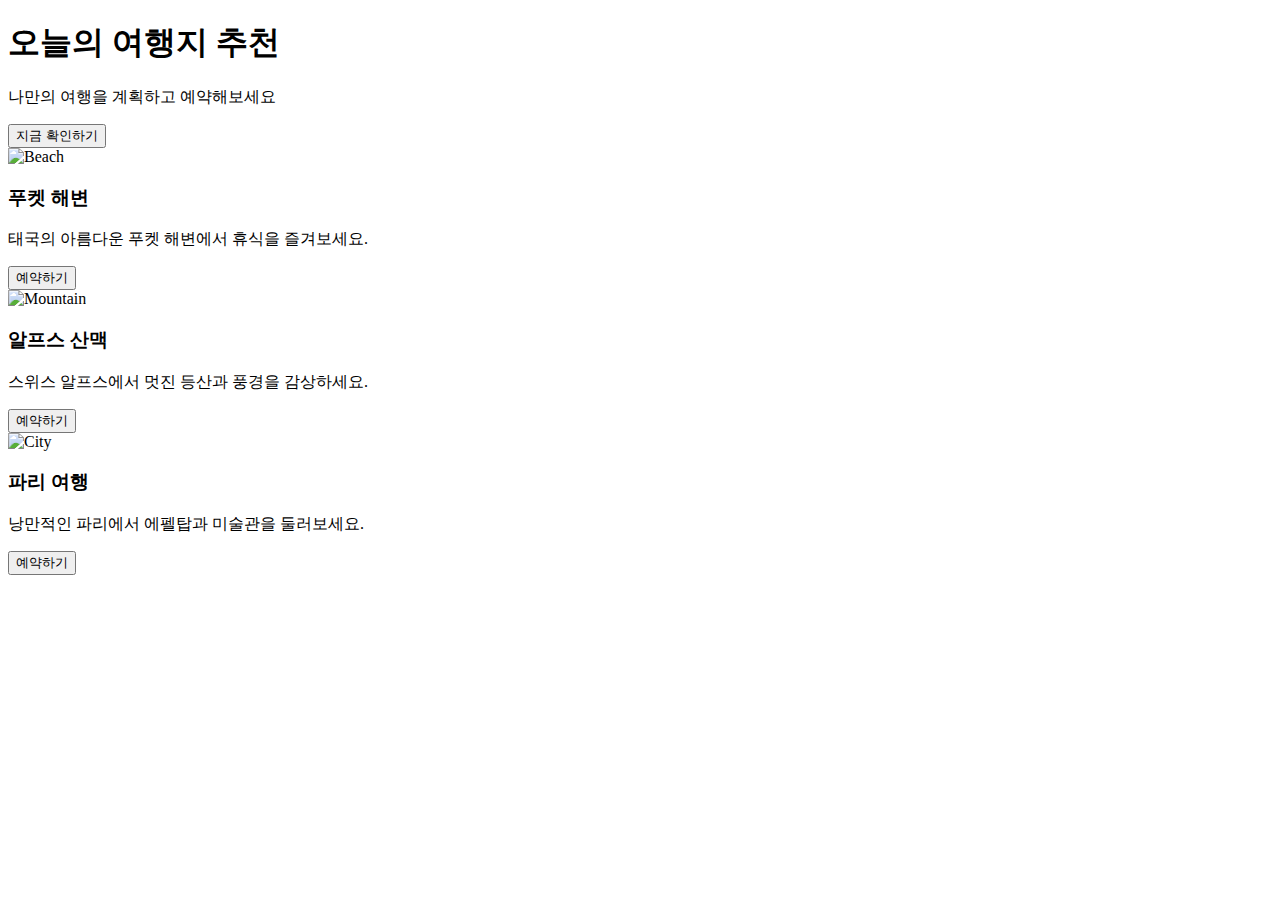
<file: src/main/resources/templates/index.html>
<!DOCTYPE html>
<html xmlns:th="http://www.thymeleaf.org">
<head>
    <meta charset="UTF-8">
    <title>여행 추천</title>
    <link rel="stylesheet" th:href="@{/css/style.css}">
</head>
<body>

<!-- Hero 섹션 -->
<div class="hero">
    <div>
        <h1>오늘의 여행지 추천</h1>
        <p>나만의 여행을 계획하고 예약해보세요</p>
        <button class="button">지금 확인하기</button>
    </div>
</div>

<!-- 추천 여행지 카드 -->
<div class="container">
    <div class="card">
        <img th:src="@{/images/beach.jpg}" alt="Beach">
        <div class="card-content">
            <h3>푸켓 해변</h3>
            <p>태국의 아름다운 푸켓 해변에서 휴식을 즐겨보세요.</p>
            <button class="button">예약하기</button>
        </div>
    </div>

    <div class="card">
        <img  th:src="@{/images/mountain.jpg}" alt="Mountain">
        <div class="card-content">
            <h3>알프스 산맥</h3>
            <p>스위스 알프스에서 멋진 등산과 풍경을 감상하세요.</p>
            <button class="button">예약하기</button>
        </div>
    </div>

    <div class="card">
        <img  th:src="@{/images/city.jpg}" alt="City">
        <div class="card-content">
            <h3>파리 여행</h3>
            <p>낭만적인 파리에서 에펠탑과 미술관을 둘러보세요.</p>
            <button class="button">예약하기</button>
        </div>
    </div>
</div>

</body>
</html>
</file>
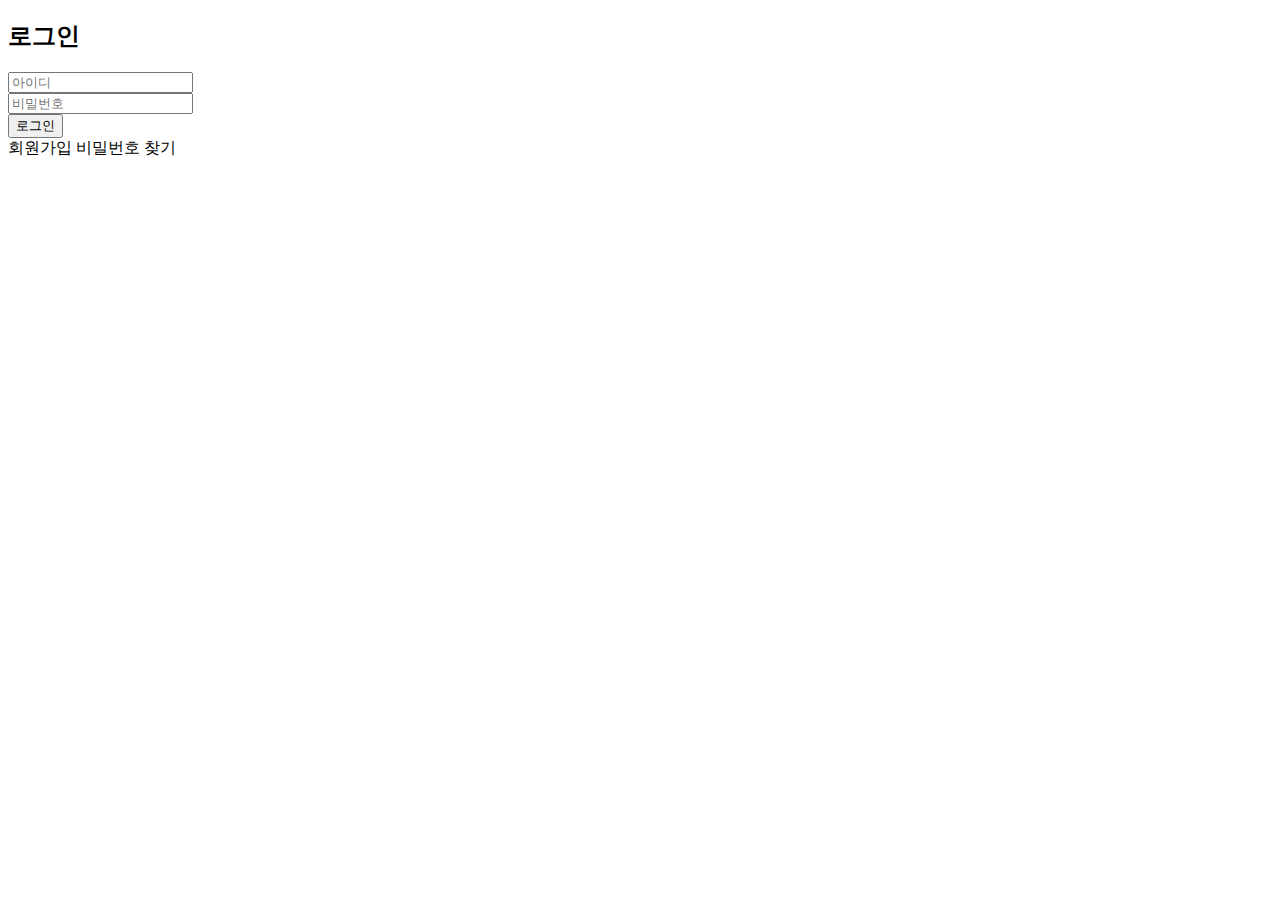
<file: src/main/resources/templates/login.html>
<!DOCTYPE html>
<html xmlns:th="http://www.thymeleaf.org">
<head>
<meta charset="UTF-8">
<title>로그인</title>
 <link rel="stylesheet" th:href="@{/css/style.css}">
</head>
<body>
	<div class="login-container">
    <form th:action="@{/login}" method="post" class="form-card">
    	<h2>로그인</h2>
        <input type="text" name="username" placeholder="아이디" required><br>
        <input type="password" name="password" placeholder="비밀번호" required><br>
        <button type="submit" class="button">로그인</button>
    	
    </form>
<div class="login-links">
    <a th:href="@{/member/signUp}">회원가입</a>
    <a th:href="@{/forgot-password}">비밀번호 찾기</a>
</div>
</div>
</body>
</html>
</file>
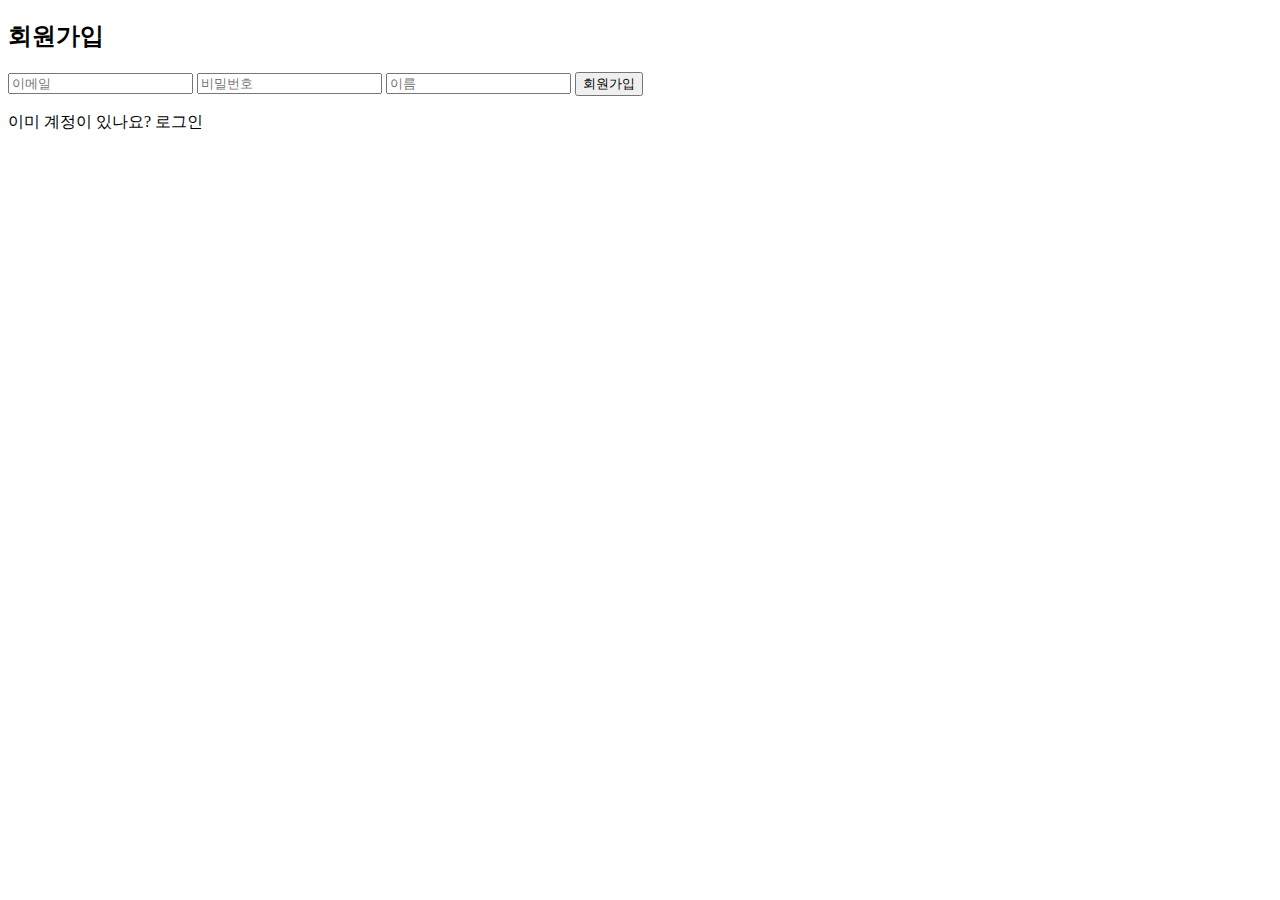
<file: src/main/resources/templates/signUp.html>
<!DOCTYPE html>
<html xmlns:th="http://www.thymeleaf.org">
<head>
    <meta charset="UTF-8">
    <title>회원가입</title>
    <link rel="stylesheet" th:href="@{/css/style.css}">
</head>
<body>
    <form class="form-card" th:action="@{/member/signUp}" method="post">
        <h2>회원가입</h2>
        <input type="text" name="email" placeholder="이메일" required />
        <input type="password" name="password" placeholder="비밀번호" required />
        <input type="text" name="name" placeholder="이름" required />
        <button type="submit" class="button">회원가입</button>
        <p>이미 계정이 있나요? <a th:href="@{/member/login}">로그인</a></p>
    </form>
</body>
</html>
</file>
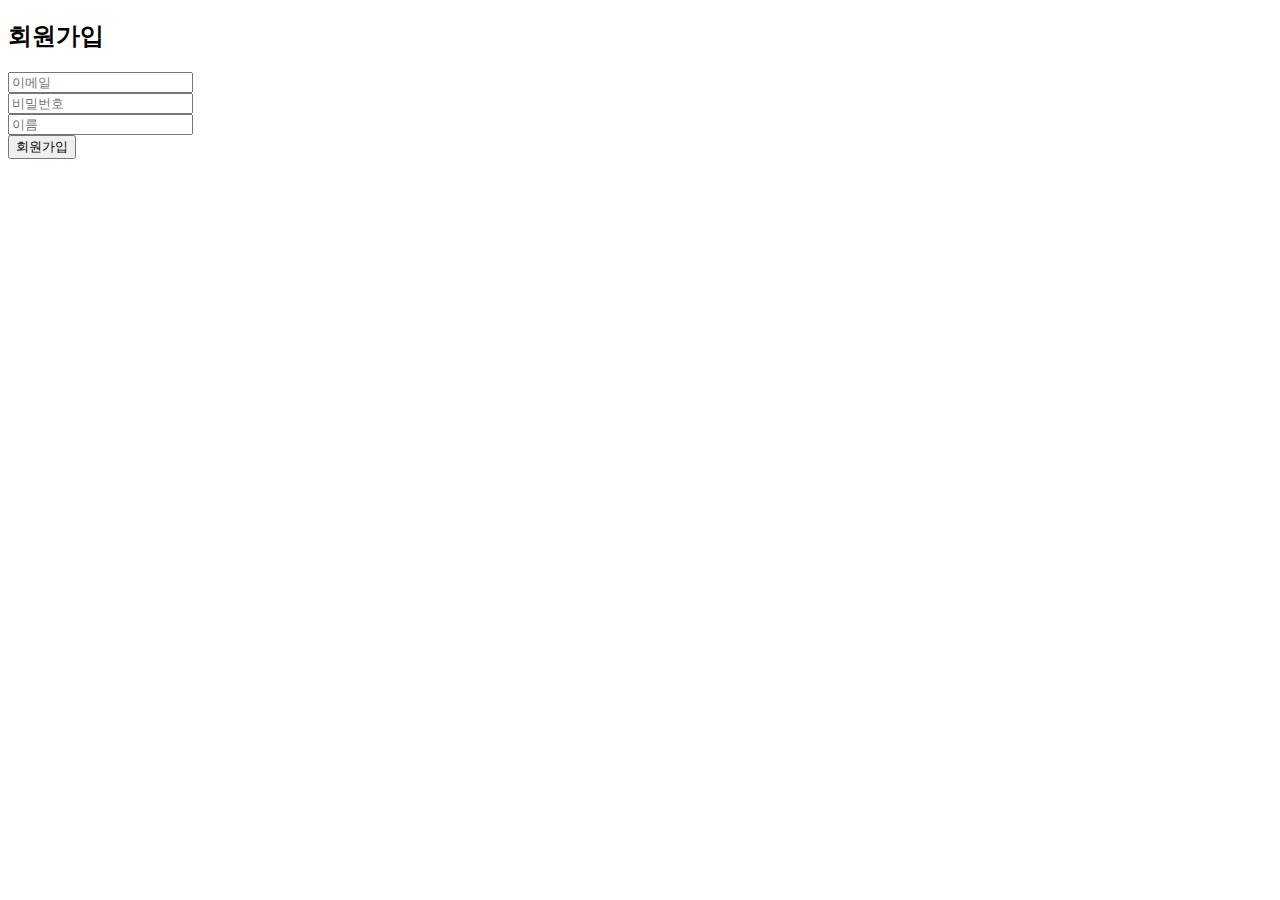
<file: src/main/resources/templates/singUp.html>
<!DOCTYPE html>
<html xmlns:th="http://www.thymeleaf.org">
<head>
<meta charset="UTF-8">
<title>회원 가입</title>
 <link rel="stylesheet" th:href="@{/css/style.css}">
</head>
<body>
	<h2>회원가입</h2>
	<form th:action="@{/signUpOk}" method="post">
    	<input type="text" name="email" placeholder="이메일" required/><br/>
    	<input type="password" name="password" placeholder="비밀번호" required/><br/>
    	<input type="text" name="name" placeholder="이름" required/><br/>
   	 	<button type="submit">회원가입</button>
	</form>
</body>
</html>
</file>
